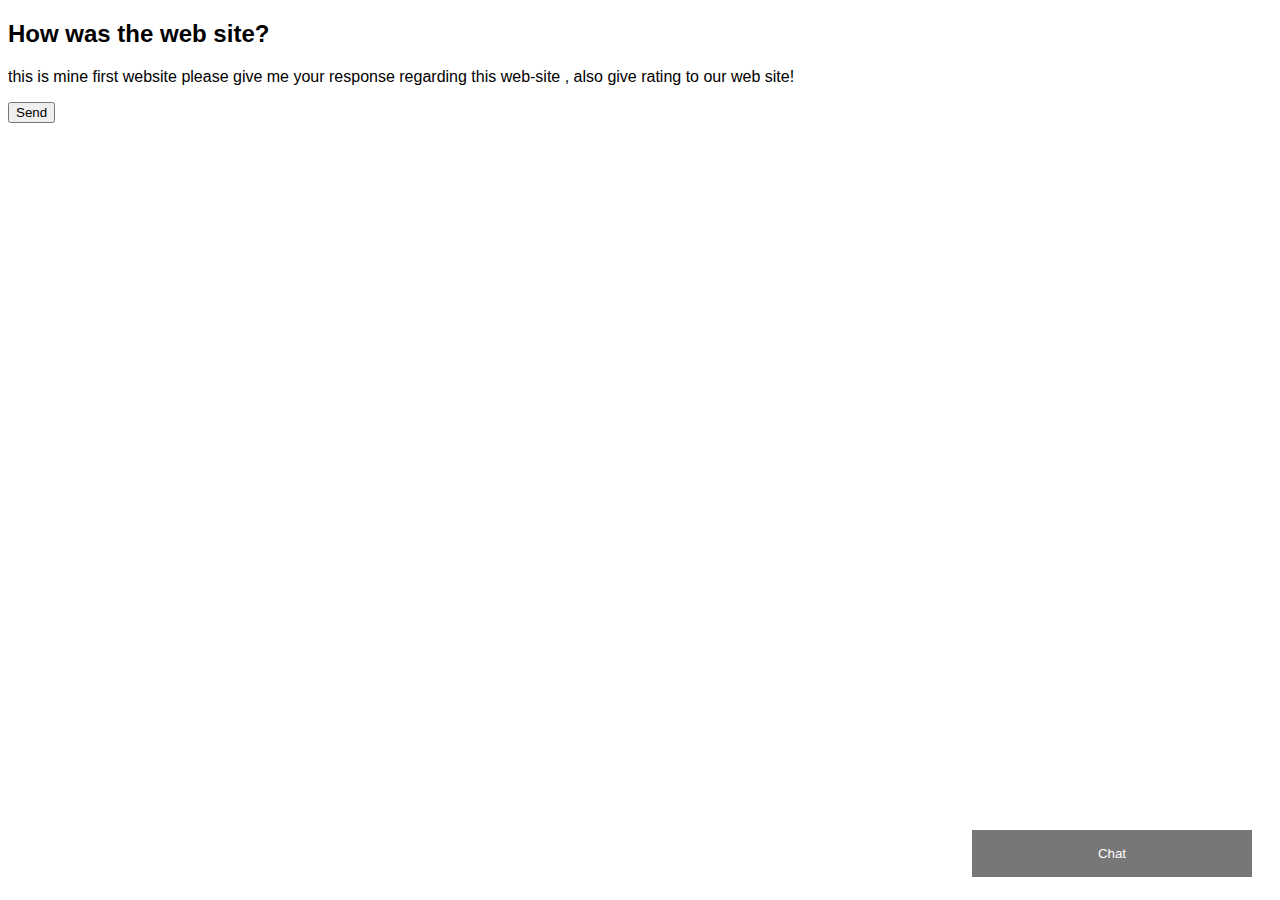
<file: chat.html>
<!DOCTYPE html>
<html>
<head>
<meta name="viewport" content="width=device-width, initial-scale=1">
<style>
body {font-family: Arial, Helvetica, sans-serif;}
* {box-sizing: border-box;}

/* Button used to open the chat form - fixed at the bottom of the page */
.open-button {
  background-color: #555;
  color: white;
  padding: 16px 20px;
  border: none;
  cursor: pointer;
  opacity: 0.8;
  position: fixed;
  bottom: 23px;
  right: 28px;
  width: 280px;
}

/* The popup chat - hidden by default */
.chat-popup {
  display: none;
  position: fixed;
  bottom: 0;
  right: 15px;
  border: 3px solid #f1f1f1;
  z-index: 9;
}

/* Add styles to the form container */
.form-container {
  max-width: 300px;
  padding: 10px;
  background-color: white;
}

/* Full-width textarea */
.form-container textarea {
  width: 100%;
  padding: 15px;
  margin: 5px 0 22px 0;
  border: none;
  background: #f1f1f1;
  resize: none;
  min-height: 200px;
}

/* When the textarea gets focus, do something */
.form-container textarea:focus {
  background-color: #ddd;
  outline: none;
}

/* Set a style for the submit/send button */
.form-container .btn {
  background-color: #4CAF50;
  color: white;
  padding: 16px 20px;
  border: none;
  cursor: pointer;
  width: 100%;
  margin-bottom:10px;
  opacity: 0.8;
}

/* Add a red background color to the cancel button */
.form-container .cancel {
  background-color: red;
}

/* Add some hover effects to buttons */
.form-container .btn:hover, .open-button:hover {
  opacity: 1;
}
</style>
</head>
<body>

<h2>How was the web site?</h2>
<p>this is mine first website please give me your response regarding this web-site , also give rating to our web site! </p>

<button class="open-button" onclick="openForm()">Chat</button>

<div class="chat-popup" id="myForm">
  <form action="/action_page.php" class="form-container">
    <h1>Chat</h1>

    <label for="msg"><b>Message</b></label>
    <textarea placeholder="Type message.." name="msg" required></textarea>
    <button  type="button" onclick="goback()" class="btn home" >Send</button>
    <button type="button" class="btn cancel" onclick="closeForm()">Close</button>
  </form>

</div>
<button  onclick="goback()" class="btn" >Send</button>
<script>
  function goback(){
  alert("Your chat has been send,thank you!");
  document.location="file:///D:/Web%20Programming/HTML%20TAGS/MyWebSite/index.html";
}

function openForm() {
  document.getElementById("myForm").style.display = "block";
}

function closeForm() {
  document.getElementById("myForm").style.display = "none";
  document.location="file:///D:/Web%20Programming/HTML%20TAGS/MyWebSite/index.html";
}

</script>

</body>
</html>
</file>
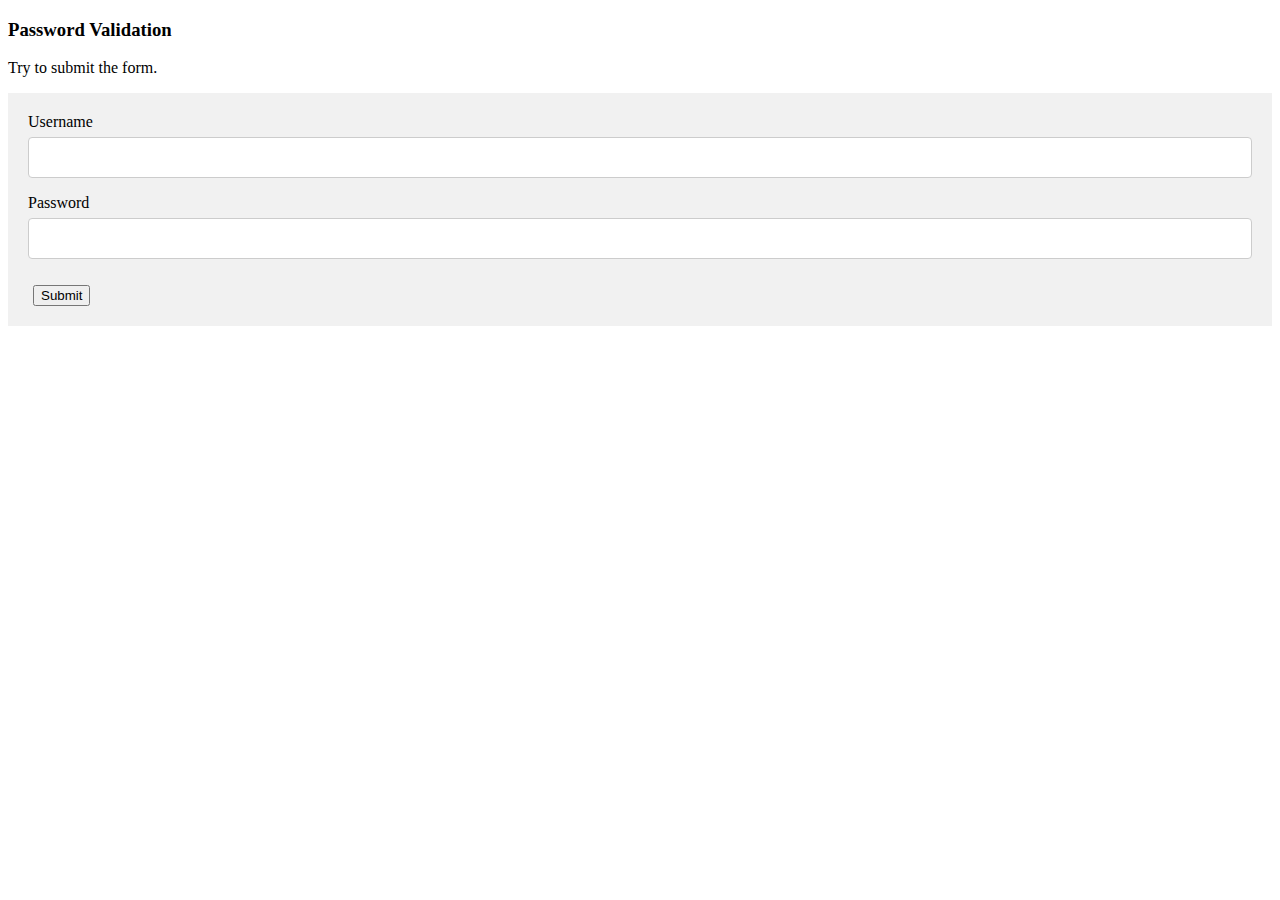
<file: contact.html>
<!DOCTYPE html>
<html>
<head>
<meta name="viewport" content="width=device-width, initial-scale=1">
<style>
/* Style all input fields */
input {
  width: 100%;
  padding: 12px;
  border: 1px solid #ccc;
  border-radius: 4px;
  box-sizing: border-box;
  margin-top: 6px;
  margin-bottom: 16px;
}

/* Style the submit button */
input[type=submit] {
  background-color: #4CAF50;
  color: white;
}

/* Style the container for inputs */
.container {
  background-color: #f1f1f1;
  padding: 20px;
}

/* The message box is shown when the user clicks on the password field */
#message {
  display:none;
  background: #f1f1f1;
  color: #000;
  position: relative;
  padding: 20px;
  margin-top: 10px;
}

#message p {
  padding: 10px 35px;
  font-size: 18px;
}

/* Add a green text color and a checkmark when the requirements are right */
.valid {
  color: green;
}

.valid:before {
  position: relative;
  left: -35px;
  content: "✔";
}

/* Add a red text color and an "x" when the requirements are wrong */
.invalid {
  color: red;
}

.invalid:before {
  position: relative;
  left: -35px;
  content: "✖";
}
</style>
</head>
<body>

<h3>Password Validation</h3>
<p>Try to submit the form.</p>

<div class="container">
  <form action="/action_page.php">
    <label for="usrname">Username</label>
    <input type="text" id="usrname" name="usrname" required>

    <label for="psw">Password</label>
    <input type="password" id="psw" name="psw" pattern="(?=.*\d)(?=.*[a-z])(?=.*[A-Z]).{8,}" title="Must contain at least one number and one uppercase and lowercase letter, and at least 8 or more characters" required>
    
    <button onclick="goBack()" type="button" style="margin-top:10px;margin-left:5px;" class="btn btn-lg btn-success">Submit</button>
  </form>
</div>

<div id="message">
  <h3>Password must contain the following:</h3>
  <p id="letter" class="invalid">A <b>lowercase</b> letter</p>
  <p id="capital" class="invalid">A <b>capital (uppercase)</b> letter</p>
  <p id="number" class="invalid">A <b>number</b></p>
  <p id="length" class="invalid">Minimum <b>8 characters</b></p>
</div>
        
<script>
var myInput = document.getElementById("psw");
var letter = document.getElementById("letter");
var capital = document.getElementById("capital");
var number = document.getElementById("number");
var length = document.getElementById("length");

// When the user clicks on the password field, show the message box
myInput.onfocus = function() {
  document.getElementById("message").style.display = "block";
}


// When the user clicks outside of the password field, hide the message box
myInput.onblur = function() {
  document.getElementById("message").style.display = "none";
}

// When the user starts to type something inside the password field
myInput.onkeyup = function() {
  // Validate lowercase letters
  var lowerCaseLetters = /[a-z]/g;
  if(myInput.value.match(lowerCaseLetters)) {  
    letter.classList.remove("invalid");
    letter.classList.add("valid");
  } else {
    letter.classList.remove("valid");
    letter.classList.add("invalid");
  }
  
  // Validate capital letters
  var upperCaseLetters = /[A-Z]/g;
  if(myInput.value.match(upperCaseLetters)) {  
    capital.classList.remove("invalid");
    capital.classList.add("valid");
  } else {
    capital.classList.remove("valid");
    capital.classList.add("invalid");
  }

  // Validate numbers
  var numbers = /[0-9]/g;
  if(myInput.value.match(numbers)) {  
    number.classList.remove("invalid");
    number.classList.add("valid");
  } else {
    number.classList.remove("valid");
    number.classList.add("invalid");
  }
  
  // Validate length
  if(myInput.value.length >= 8) {
    length.classList.remove("invalid");
    length.classList.add("valid");
  } else {
    length.classList.remove("valid");
    length.classList.add("invalid");
  }
}
function goBack(){
  alert("you have logined sucessfull!");
  document.location="file:///D:/Web%20Programming/HTML%20TAGS/MyWebSite/index.html";
}
</script>

</body>
</html>
</file>
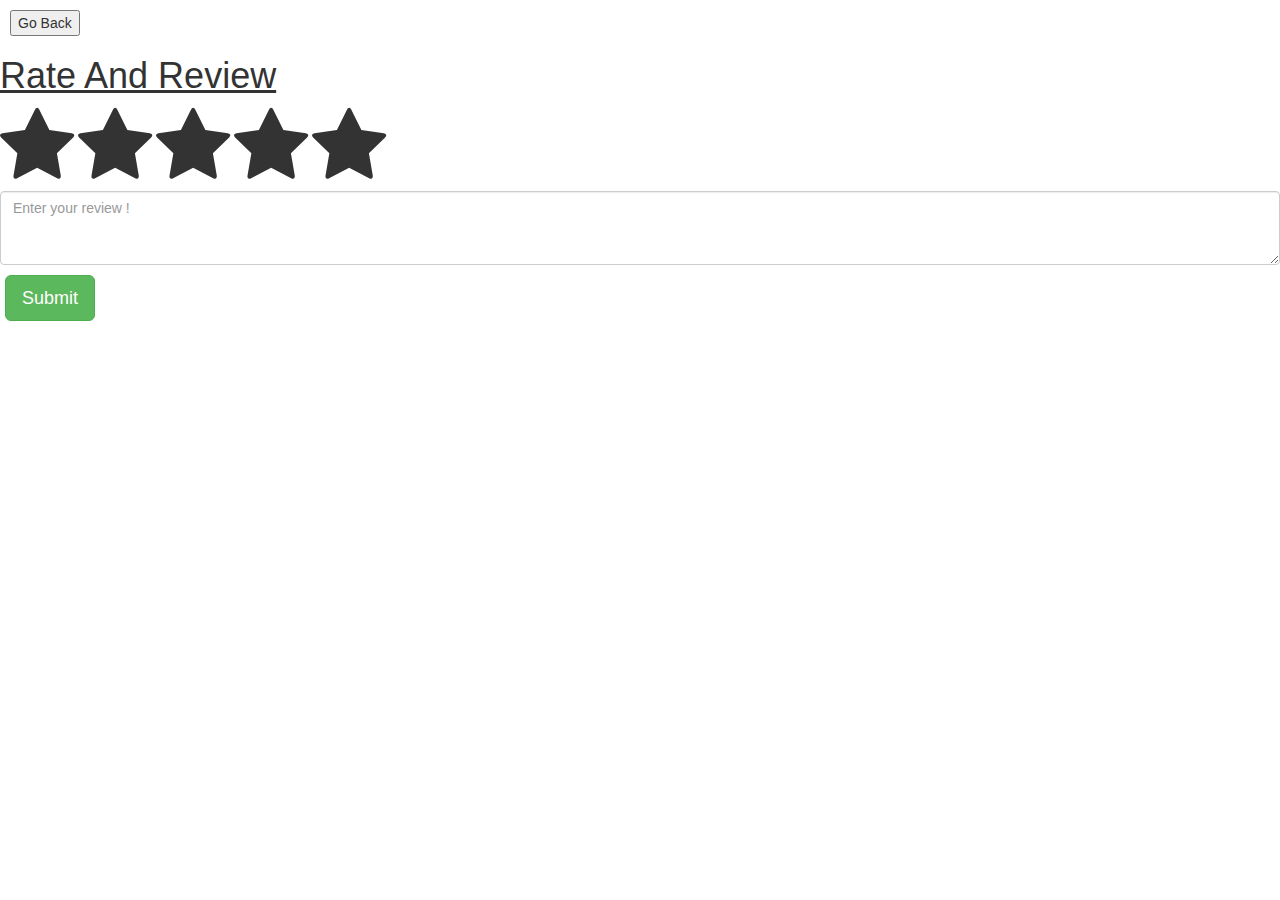
<file: Rating.html>
<html>
<head>
	<button onclick="goBack()"  style="margin-top:10px;margin-left:10px;">Go Back</button>

<script>
function goBack() {
  window.history.back();
}
</script>
<br>
<h1><u>Rate And Review</u></h1>
<meta charset="utf-8">
<link rel="stylesheet" href="https://cdnjs.cloudflare.com/ajax/libs/font-awesome/4.7.0/css/font-awesome.min.css">
  <meta name="viewport" content="width=device-width, initial-scale=1">
  <link rel="stylesheet" href="https://maxcdn.bootstrapcdn.com/bootstrap/3.3.7/css/bootstrap.min.css">
  <script src="https://ajax.googleapis.com/ajax/libs/jquery/3.3.1/jquery.min.js"></script>
  <script src="https://maxcdn.bootstrapcdn.com/bootstrap/3.3.7/js/bootstrap.min.js"></script>

</head>
<body>


<span onmouseover="starmark(this)" onclick="starmark(this)" id="1one" style="font-size:80px;cursor:pointer;" class="fa fa-star checked"></span>
<span onmouseover="starmark(this)" onclick="starmark(this)" id="2one" style="font-size:80px;cursor:pointer;" class="fa fa-star "></span>
<span onmouseover="starmark(this)" onclick="starmark(this)" id="3one" style="font-size:80px;cursor:pointer;" class="fa fa-star "></span>
<span onmouseover="starmark(this)" onclick="starmark(this)" id="4one" style="font-size:80px;cursor:pointer;" class="fa fa-star"></span>
<span onmouseover="starmark(this)" onclick="starmark(this)" id="5one" style="font-size:80px;cursor:pointer;" class="fa fa-star"></span>
<br>
<textarea style="margin-top:5px;" class="form-control" rows="3" id="comment" placeholder="Enter your review !"></textarea>

<button onclick="result()" type="button" style="margin-top:10px;margin-left:5px;" class="btn btn-lg btn-success">Submit</button>

<script>
var count;
function starmark(item)
{
count=item.id[0];
sessionStorage.starRating = count;
var subid= item.id.substring(1);
for(var i=0;i<5;i++)
{
if(i<count)
{
document.getElementById((i+1)+subid).style.color="orange";
}
else
{
document.getElementById((i+1)+subid).style.color="black";
}
}
}
function result()
{
//Rating : Count
//Review : Comment(id)
alert("Rating : "+count+"\nReview : "+document.getElementById("comment").value);
document.location="file:///D:/Web%20Programming/HTML%20TAGS/MyWebSite/index.html";
}
</script>
 </body>
 </html>
</file>
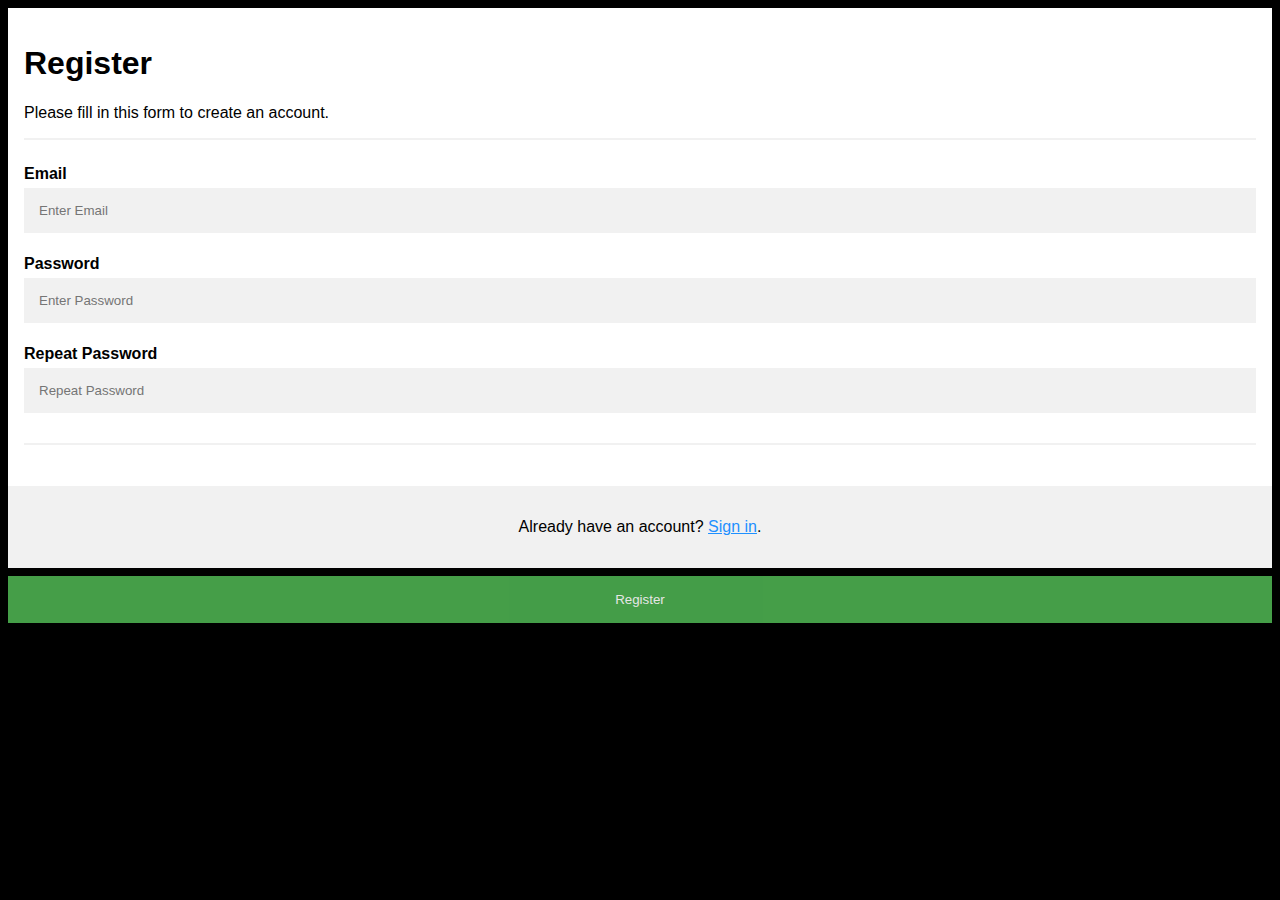
<file: registration.html>
<!DOCTYPE html>
<html>
<head>
<meta name="viewport" content="width=device-width, initial-scale=1">

<style>
body {
  font-family: Arial, Helvetica, sans-serif;
  background-color: black;
}

* {
  box-sizing: border-box;
}

/* Add padding to containers */
.container {
  padding: 16px;
  background-color: white;
}

/* Full-width input fields */
input[type=text], input[type=password] {
  width: 100%;
  padding: 15px;
  margin: 5px 0 22px 0;
  display: inline-block;
  border: none;
  background: #f1f1f1;
}

input[type=text]:focus, input[type=password]:focus {
  background-color: #ddd;
  outline: none;
}

/* Overwrite default styles of hr */
hr {
  border: 1px solid #f1f1f1;
  margin-bottom: 25px;
}

/* Set a style for the submit button */
.registerbtn {
  background-color: #4CAF50;
  color: white;
  padding: 16px 20px;
  margin: 8px 0;
  border: none;
  cursor: pointer;
  width: 100%;
  opacity: 0.9;
}

.registerbtn:hover {
  opacity: 1;
}

/* Add a blue text color to links */
a {
  color: dodgerblue;
}

/* Set a grey background color and center the text of the "sign in" section */
.signin {
  background-color: #f1f1f1;
  text-align: center;
}
</style>
</head>
<body>

<form action="/action_page.php">
  <div class="container">
    <h1>Register</h1>
    <p>Please fill in this form to create an account.</p>
    <hr>

    <label for="email"><b>Email</b></label>
    <input type="text" placeholder="Enter Email" name="email" required>

    <label for="psw"><b>Password</b></label>
    <input type="password" placeholder="Enter Password" name="psw" required>

    <label for="psw-repeat"><b>Repeat Password</b></label>
    <input type="password" placeholder="Repeat Password" name="psw-repeat" required>
    <hr>
    <!-- <p>By creating an account you agree to our <a href="">Terms & Privacy</a>.</p> -->

    
    
  </div>
  
  <div class="container signin">
    <p>Already have an account? <a href="file:///D:/Web%20Programming/HTML%20TAGS/MyWebSite/contact.html">Sign in</a>.</p>
  </div>
</form>

<button onclick="goBack()" class="registerbtn">Register</button>
  
<script>
  
 function goBack(){
  alert("you have Registered sucessfull!");
  document.location="file:///D:/Web%20Programming/HTML%20TAGS/MyWebSite/index.html";
}

</script>

</body>
</html>
</file>
